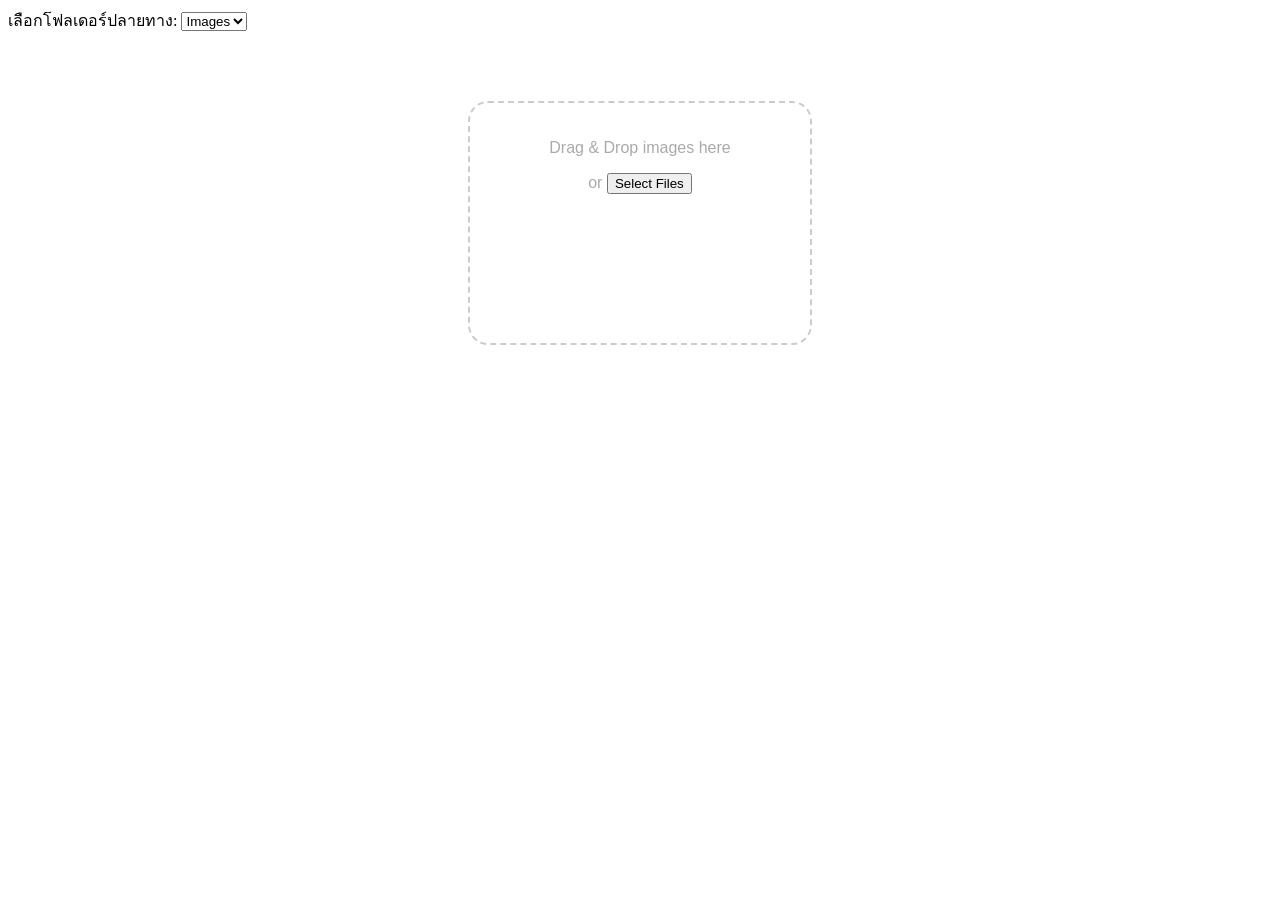
<file: index.html>
<!DOCTYPE html>
<html lang="en">
<head>
  <meta charset="UTF-8">
  <title>Drag & Drop Image Upload</title>
  <style>
    #drop-area {
      border: 2px dashed #ccc;
      border-radius: 20px;
      width: 300px;
      height: 200px;
      font-family: sans-serif;
      margin: 50px auto;
      padding: 20px;
      text-align: center;
      color: #aaa;
      transition: border 0.3s;
    }
    #drop-area.hover {
      border-color: #333;
      color: #333;
    }
    input[type=file] {
      display: none;
    }
    #gallery img {
      width: 100px;
      margin: 10px;
    }
  </style>
</head>
<body>
  <label>เลือกโฟลเดอร์ปลายทาง:</label>
    <select id="folderSelect">
    <option value="uploads/images">Images</option>
  </select>
  <br><br>
  <div id="drop-area">
    <p>Drag & Drop images here</p>
    <p>or <button id="fileSelect">Select Files</button></p>
    <input type="file" id="fileElem" multiple accept="image/*">
  </div>
  <div id="gallery"></div>

  <script>
    let dropArea = document.getElementById('drop-area');

    ['dragenter', 'dragover'].forEach(eventName => {
      dropArea.addEventListener(eventName, (e) => {
        e.preventDefault();
        e.stopPropagation();
        dropArea.classList.add('hover');
      }, false);
    });

    ['dragleave', 'drop'].forEach(eventName => {
      dropArea.addEventListener(eventName, (e) => {
        e.preventDefault();
        e.stopPropagation();
        dropArea.classList.remove('hover');
      }, false);
    });

    dropArea.addEventListener('drop', handleDrop, false);

    document.getElementById('fileSelect').addEventListener('click', () => {
      document.getElementById('fileElem').click();
    });

    document.getElementById('fileElem').addEventListener('change', (e) => {
      handleFiles(e.target.files);
    });

    function handleDrop(e) {
      let dt = e.dataTransfer;
      let files = dt.files;
      handleFiles(files);
    }

    function handleFiles(files) {
      ([...files]).forEach(uploadFile);
      ([...files]).forEach(previewFile);
    }

    function previewFile(file) {
      let reader = new FileReader();
      reader.readAsDataURL(file);
      reader.onloadend = function() {
        let img = document.createElement('img');
        img.src = reader.result;
        document.getElementById('gallery').appendChild(img);
      }
    }

    function uploadFile(file) {
      let url = '/upload';
      let formData = new FormData();
      formData.append('file', file);

      let folder = document.getElementById("folderSelect").value;
      formData.append("targetFolder", folder);

      fetch(url, {
        method: 'POST',
        body: formData
      })
      .then(() => { console.log(`${file.name} uploaded.`); })
      .catch(() => { console.error('Upload failed'); });
    }
  </script>
</body>
</html>
</file>
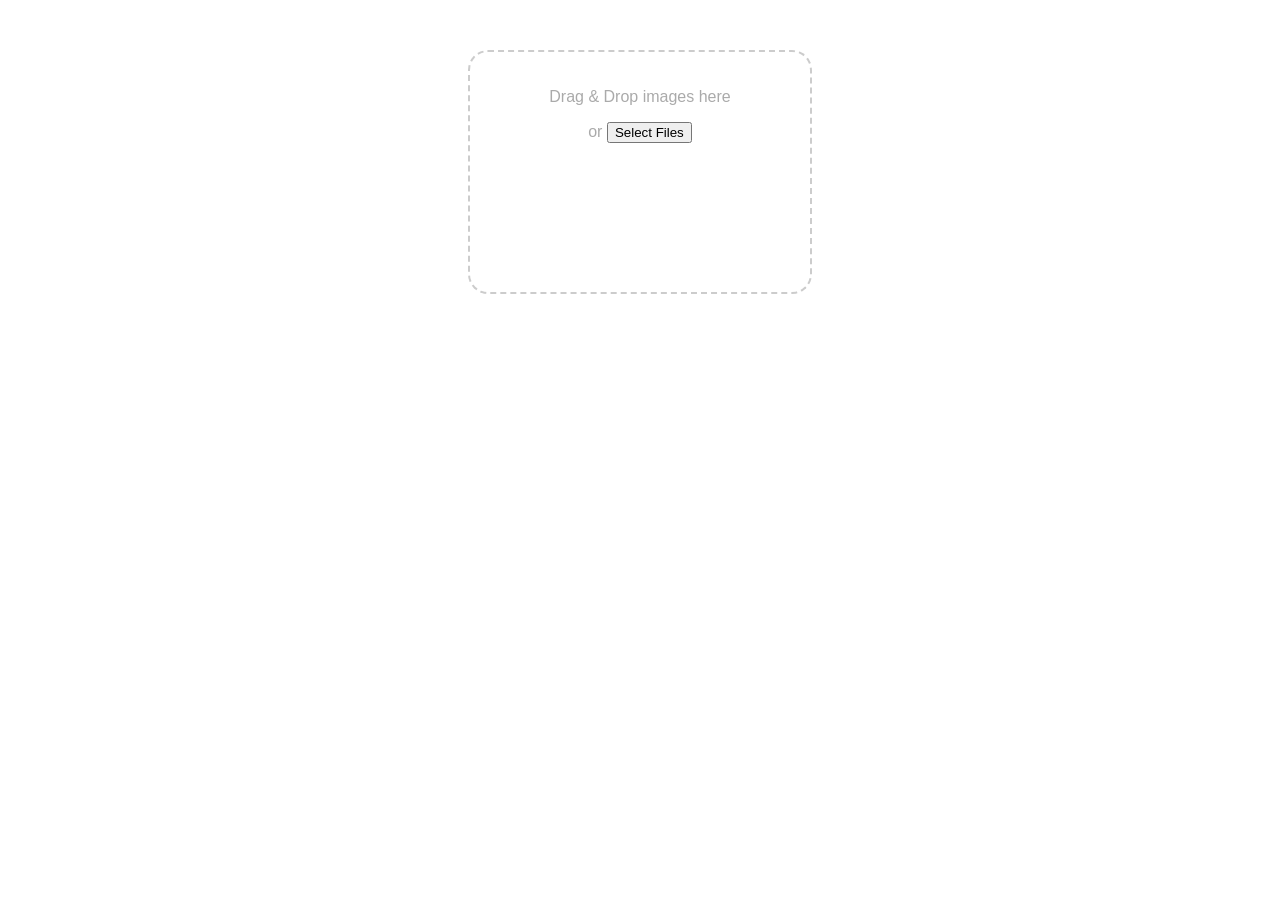
<file: app/templates/index.html>
<!DOCTYPE html>
<html lang="en">
<head>
  <meta charset="UTF-8">
  <title>Drag & Drop Image Upload</title>
  <style>
    #drop-area {
      border: 2px dashed #ccc;
      border-radius: 20px;
      width: 300px;
      height: 200px;
      font-family: sans-serif;
      margin: 50px auto;
      padding: 20px;
      text-align: center;
      color: #aaa;
      transition: border 0.3s;
    }
    #drop-area.hover {
      border-color: #333;
      color: #333;
    }
    input[type=file] {
      display: none;
    }
    #gallery img {
      width: 100px;
      margin: 10px;
    }
  </style>
</head>
<body>
  <div id="drop-area">
    <p>Drag & Drop images here</p>
    <p>or <button id="fileSelect">Select Files</button></p>
    <input type="file" id="fileElem" multiple accept="image/*">
  </div>
  <div id="gallery"></div>

  <script>
    let dropArea = document.getElementById('drop-area');

    ['dragenter', 'dragover'].forEach(eventName => {
      dropArea.addEventListener(eventName, (e) => {
        e.preventDefault();
        e.stopPropagation();
        dropArea.classList.add('hover');
      }, false);
    });

    ['dragleave', 'drop'].forEach(eventName => {
      dropArea.addEventListener(eventName, (e) => {
        e.preventDefault();
        e.stopPropagation();
        dropArea.classList.remove('hover');
      }, false);
    });

    dropArea.addEventListener('drop', handleDrop, false);

    document.getElementById('fileSelect').addEventListener('click', () => {
      document.getElementById('fileElem').click();
    });

    document.getElementById('fileElem').addEventListener('change', (e) => {
      handleFiles(e.target.files);
    });

    function handleDrop(e) {
      let dt = e.dataTransfer;
      let files = dt.files;
      handleFiles(files);
    }

    function handleFiles(files) {
      ([...files]).forEach(uploadFile);
      ([...files]).forEach(previewFile);
    }

    function previewFile(file) {
      let reader = new FileReader();
      reader.readAsDataURL(file);
      reader.onloadend = function() {
        let img = document.createElement('img');
        img.src = reader.result;
        document.getElementById('gallery').appendChild(img);
      }
    }

    function uploadFile(file) {
      let url = '/upload';
      let formData = new FormData();
      formData.append('file', file);

      fetch(url, {
        method: 'POST',
        body: formData
      })
      .then(() => { console.log(`${file.name} uploaded.`); })
      .catch(() => { console.error('Upload failed'); });
    }
  </script>
</body>
</html>
</file>
